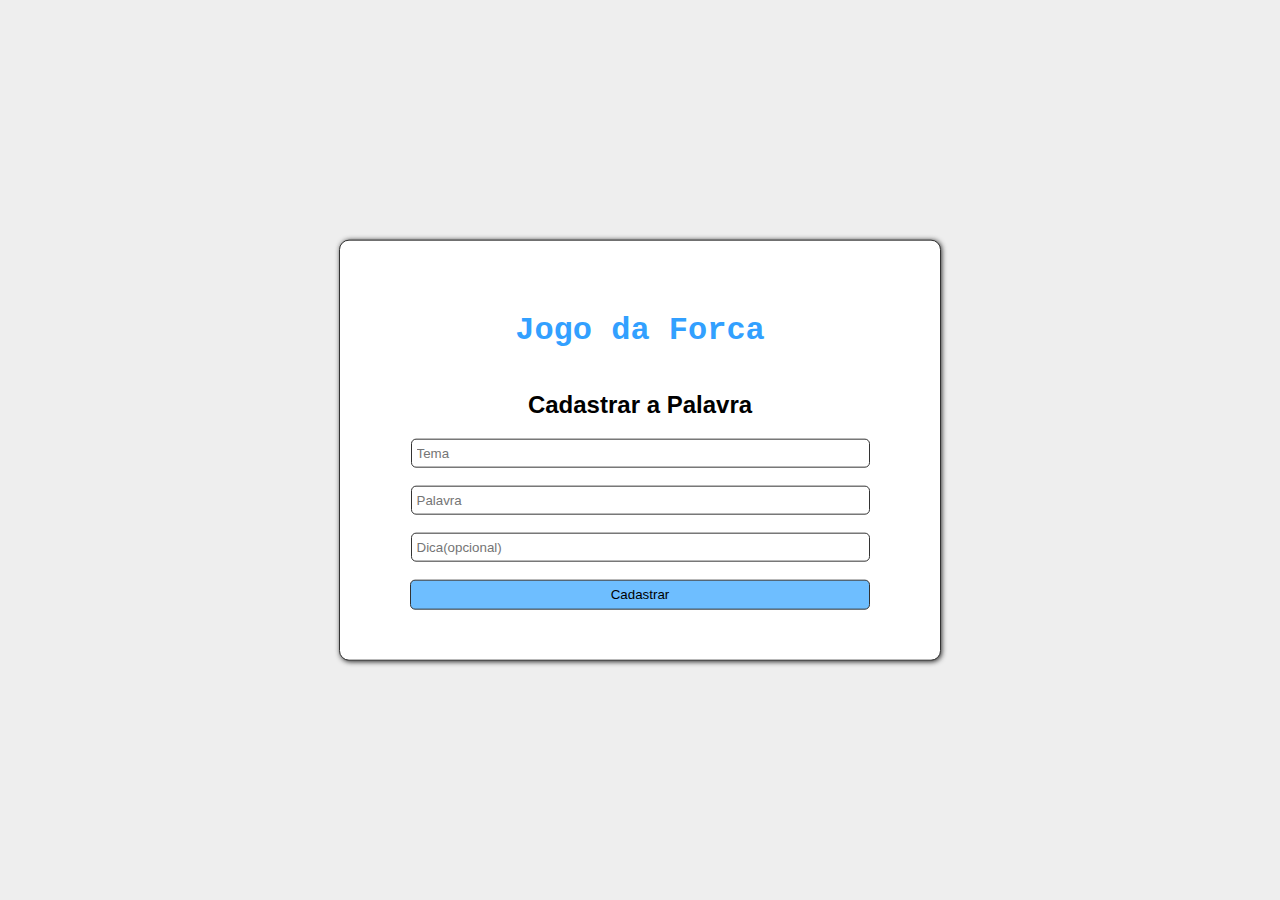
<file: index.html>
<!DOCTYPE html>
<html lang="pt-br">
<head>
    <meta charset="UTF-8">
    <meta name="viewport" content="width=device-width, initial-scale=1.0">
    <title>Jogo da Forca</title>
    <link rel="stylesheet" href="styles.css">
</head>
<body>
    <div class="container">
        <h1 id="titulo">Jogo da Forca</h1>
        <div id="cadastro">
            <h2>Cadastrar a Palavra</h2>
            <input type="text" id="tema" placeholder="Tema"><br><br>
            <input type="password" id="palavra" placeholder="Palavra"><br><br>
            <input type="text" id="dica" placeholder="Dica(opcional)"><br><br>
            <button onclick="cadastrar()">Cadastrar</button>
        </div>
        <div id="jogo" style="display:none;">
            <h2 id="temaJogo">Tema:</h2>
            <p id="showDica"></p>
            <div id="forca">
                <div id="letras"></div><br>
                <div id="tentativas">Tentativas Restantes: <span id="numTentativas"></span></div><br>
                <input type="text" id="tentativa" placeholder="Digite uma letra" maxlength="1"><br><br>
                <button onclick="adivinhar()">Tentar</button><br><br>
                <div id="letrasTentadas">Letras Tentadas: </div>
            </div>
        </div>
    </div>
    <script src="forca.js"></script>
</body>
</html>
</file>
<file: styles.css>
*{
    font-family: Arial, Helvetica, sans-serif;
}

body{
    margin: 0;
    padding: 0;
    background-color: #eeeeee;
}

#titulo{
    color: rgb(50, 160, 255);
    font-family: 'Courier New', Courier, monospace;
}

.container{
    padding: 50px;
    position: absolute;
    top: 50%;
    left: 50%;
    transform: translate(-50%,-50%);
    display: flex;
    flex-direction: column;
    align-items: center;
    justify-content: center;
    justify-items: center;
    text-align: center;
    border: 1px solid #333;
    border-radius: 10px;
    width: 500px;
    box-shadow: 1px 1px 5px #333;
    background-color: white ;
}

input{
    width: 450px;
    height: 25px;
    border: 1px solid #333;
    border-radius: 5px;
    padding-left: 5px;
}

button{
    width: 460px;
    height: 30px;
    border: 1px solid #333;
    border-radius: 5px;
    cursor: pointer;
    background-color: rgb(110, 190, 255);
    transition: 0.5s;
}

button:hover{
    color: white;
    background-color: rgb(50, 160, 255);
}
</file>
